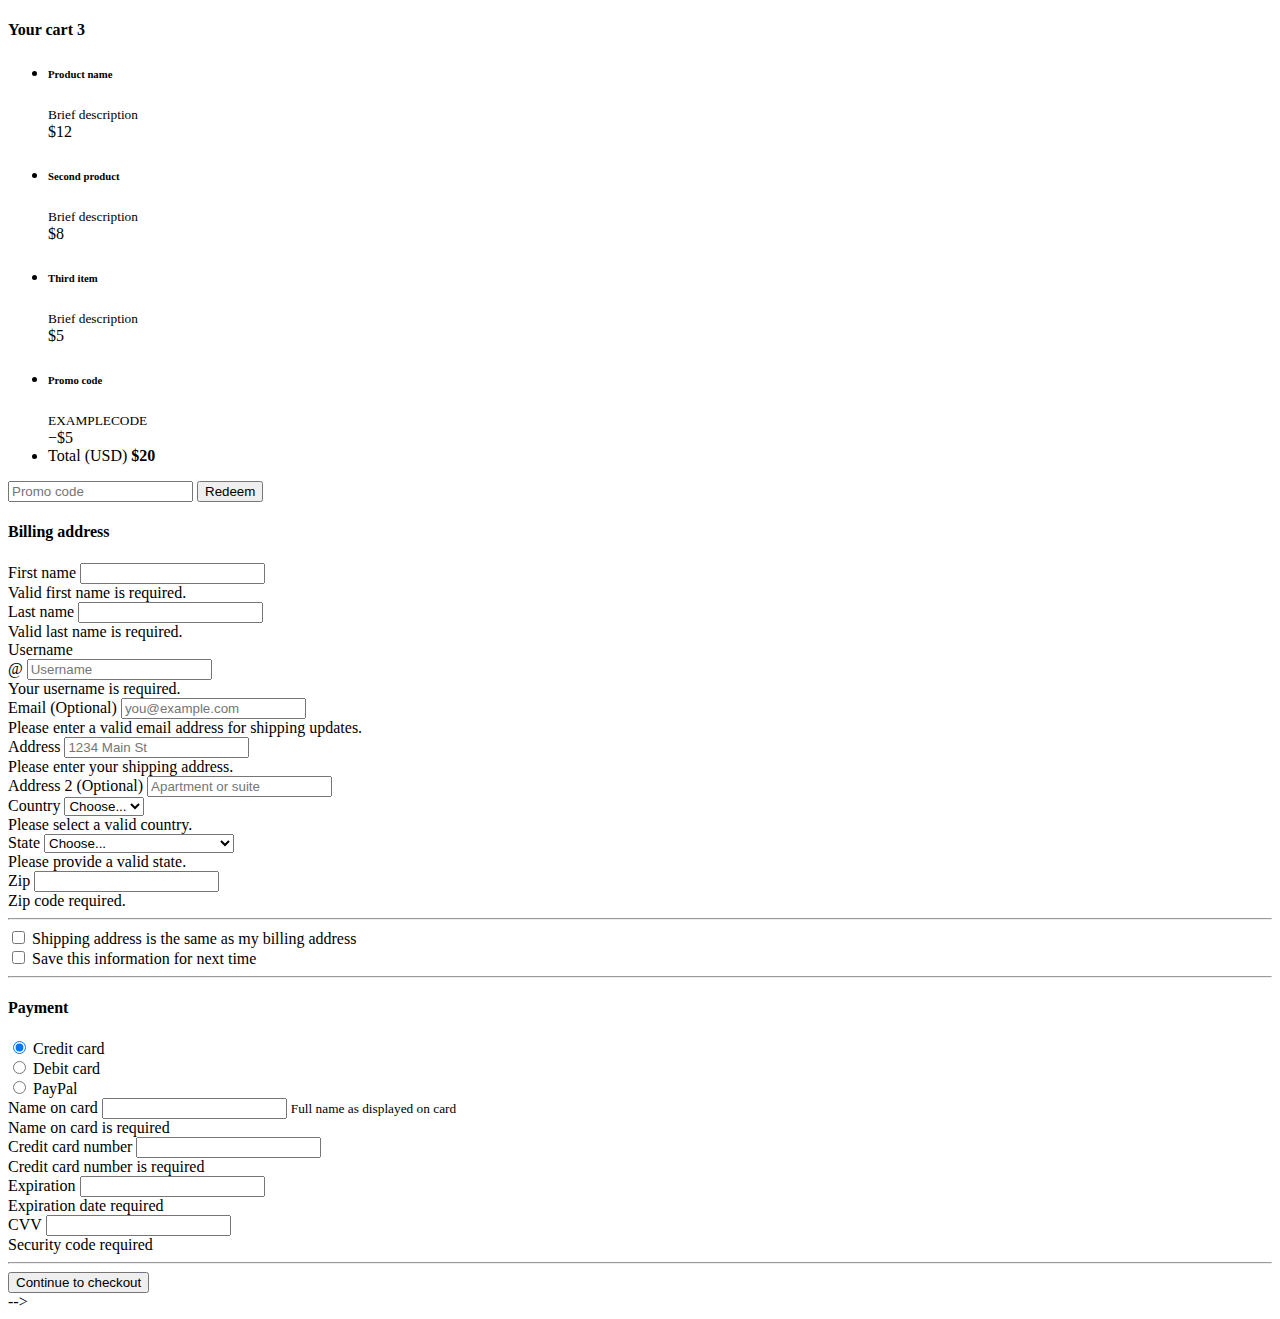
<file: html project/html project/checkout.html>
﻿<!doctype html>
<html lang="en">
<head>
    <!-- Required meta tags -->
    <meta charset="utf-8">
    <meta name="viewport" content="width=device-width, initial-scale=1">

    <!-- Bootstrap CSS -->
    <link href="https://cdn.jsdelivr.net/npm/bootstrap@5.1.3/dist/css/bootstrap.min.css" rel="stylesheet" integrity="sha384-1BmE4kWBq78iYhFldvKuhfTAU6auU8tT94WrHftjDbrCEXSU1oBoqyl2QvZ6jIW3" crossorigin="anonymous">
    <link rel="stylesheet" href="https://cdn.jsdelivr.net/npm/bootstrap@4.6.1/dist/css/bootstrap.min.css" integrity="sha384-zCbKRCUGaJDkqS1kPbPd7TveP5iyJE0EjAuZQTgFLD2ylzuqKfdKlfG/eSrtxUkn" crossorigin="anonymous">


    <title>CheckOut</title>
</head>
<body>
    <div class="container">
    <div class="row g-5">
        <div class="col-md-5 col-lg-4 order-md-last">
            <h4 class="d-flex justify-content-between align-items-center mb-3">
                <span class="text-primary">Your cart</span>
                <span class="badge bg-primary rounded-pill">3</span>
            </h4>
            <ul class="list-group mb-3">
                <li class="list-group-item d-flex justify-content-between lh-sm">
                    <div>
                        <h6 class="my-0">Product name</h6>
                        <small class="text-muted">Brief description</small>
                    </div>
                    <span class="text-muted">$12</span>
                </li>
                <li class="list-group-item d-flex justify-content-between lh-sm">
                    <div>
                        <h6 class="my-0">Second product</h6>
                        <small class="text-muted">Brief description</small>
                    </div>
                    <span class="text-muted">$8</span>
                </li>
                <li class="list-group-item d-flex justify-content-between lh-sm">
                    <div>
                        <h6 class="my-0">Third item</h6>
                        <small class="text-muted">Brief description</small>
                    </div>
                    <span class="text-muted">$5</span>
                </li>
                <li class="list-group-item d-flex justify-content-between bg-light">
                    <div class="text-success">
                        <h6 class="my-0">Promo code</h6>
                        <small>EXAMPLECODE</small>
                    </div>
                    <span class="text-success">−$5</span>
                </li>
                <li class="list-group-item d-flex justify-content-between">
                    <span>Total (USD)</span>
                    <strong>$20</strong>
                </li>
            </ul>

            <form class="card p-2">
                <div class="input-group">
                    <input type="text" class="form-control" placeholder="Promo code">
                    <button type="submit" class="btn btn-secondary">Redeem</button>
                </div>
            </form>
        </div>
        <div class="col-md-7 col-lg-8">
            <h4 class="mb-3">Billing address</h4>
            <form class="needs-validation was-validated" novalidate="">
                <div class="row g-3">
                    <div class="col-sm-6">
                        <label for="firstName" class="form-label">First name</label>
                        <input type="text" class="form-control" id="firstName" placeholder="" value="" required="">
                        <div class="invalid-feedback">
                            Valid first name is required.
                        </div>
                    </div>

                    <div class="col-sm-6">
                        <label for="lastName" class="form-label">Last name</label>
                        <input type="text" class="form-control" id="lastName" placeholder="" value="" required="">
                        <div class="invalid-feedback">
                            Valid last name is required.
                        </div>
                    </div>

                    <div class="col-12">
                        <label for="username" class="form-label">Username</label>
                        <div class="input-group has-validation">
                            <span class="input-group-text">@</span>
                            <input type="text" class="form-control" id="username" placeholder="Username" required="">
                            <div class="invalid-feedback">
                                Your username is required.
                            </div>
                        </div>
                    </div>

                    <div class="col-12">
                        <label for="email" class="form-label">Email <span class="text-muted">(Optional)</span></label>
                        <input type="email" class="form-control" id="email" placeholder="you@example.com">
                        <div class="invalid-feedback">
                            Please enter a valid email address for shipping updates.
                        </div>
                    </div>

                    <div class="col-12">
                        <label for="address" class="form-label">Address</label>
                        <input type="text" class="form-control" id="address" placeholder="1234 Main St" required="">
                        <div class="invalid-feedback">
                            Please enter your shipping address.
                        </div>
                    </div>

                    <div class="col-12">
                        <label for="address2" class="form-label">Address 2 <span class="text-muted">(Optional)</span></label>
                        <input type="text" class="form-control" id="address2" placeholder="Apartment or suite">
                    </div>

                    <div class="col-md-5">
                        <label for="country" class="form-label">Country</label>
                        <select class="form-select" id="country" required="">
                            <option value="">Choose...</option>
                            <option>Indonesia</option>
                        </select>
                        <div class="invalid-feedback">
                            Please select a valid country.
                        </div>
                    </div>

                    <div class="col-md-4">
                        <label for="state" class="form-label">State</label>
                        <select class="form-select" id="state" required="">
                            <option value="">Choose...</option>
                            <option>Nanggroe Aceh Darussalam</option>
                            <option>Sumatera Utara</option>
                            <option>Sumatera Selatan</option>
                            <option>Sumatera Barat</option>
                            <option>Bengkulu</option>
                            <option>Riau</option>
                            <option>Kepulauan Riau </option>
                            <option>Jambi </option>
                            <option>Lampung </option>
                            <option>Bangka Belitung</option>
                            <option>Kalimantan Barat</option>
                            <option>Kalimantan Timur</option>
                            <option>Kalimantan Selatan</option>
                            <option>Kalimantan Tengah </option>
                            <option>Kalimantan Utara </option>
                            <option>Banten</option>
                            <option>DKI Jakarta</option>
                            <option>Jawa Barat</option>
                            <option>Jawa Tengah</option>
                            <option>DI Yogyakarta</option>
                            <option>Jawa Timur</option>
                            <option>Bali</option>
                            <option>Nusa Tenggara Timur</option>
                            <option>Nusa Tenggara Barat</option>
                            <option>Gorontalo</option>
                            <option>Sulawesi Barat</option>
                            <option>Sulawesi Tengah</option>
                            <option>Sulawesi Utara</option>
                            <option>Sulawesi Tenggara</option>
                            <option>Sulawesi Selatan</option>
                            <option>Maluku Utara</option>
                            <option>Maluku</option>
                            <option>Papua Barat</option>
                            <option>Papua</option>
                        </select>
                        <div class="invalid-feedback">
                            Please provide a valid state.
                        </div>
                    </div>

                    <div class="col-md-3">
                        <label for="zip" class="form-label">Zip</label>
                        <input type="text" class="form-control" id="zip" placeholder="" required="">
                        <div class="invalid-feedback">
                            Zip code required.
                        </div>
                    </div>
                </div>

                <hr class="my-4">

                <div class="form-check">
                    <input type="checkbox" class="form-check-input" id="same-address">
                    <label class="form-check-label" for="same-address">Shipping address is the same as my billing address</label>
                </div>

                <div class="form-check">
                    <input type="checkbox" class="form-check-input" id="save-info">
                    <label class="form-check-label" for="save-info">Save this information for next time</label>
                </div>

                <hr class="my-4">

                <h4 class="mb-3">Payment</h4>

                <div class="my-3">
                    <div class="form-check">
                        <input id="credit" name="paymentMethod" type="radio" class="form-check-input" checked="" required="">
                        <label class="form-check-label" for="credit">Credit card</label>
                    </div>
                    <div class="form-check">
                        <input id="debit" name="paymentMethod" type="radio" class="form-check-input" required="">
                        <label class="form-check-label" for="debit">Debit card</label>
                    </div>
                    <div class="form-check">
                        <input id="paypal" name="paymentMethod" type="radio" class="form-check-input" required="">
                        <label class="form-check-label" for="paypal">PayPal</label>
                    </div>
                </div>

                <div class="row gy-3">
                    <div class="col-md-6">
                        <label for="cc-name" class="form-label">Name on card</label>
                        <input type="text" class="form-control" id="cc-name" placeholder="" required="">
                        <small class="text-muted">Full name as displayed on card</small>
                        <div class="invalid-feedback">
                            Name on card is required
                        </div>
                    </div>

                    <div class="col-md-6">
                        <label for="cc-number" class="form-label">Credit card number</label>
                        <input type="text" class="form-control" id="cc-number" placeholder="" required="">
                        <div class="invalid-feedback">
                            Credit card number is required
                        </div>
                    </div>

                    <div class="col-md-3">
                        <label for="cc-expiration" class="form-label">Expiration</label>
                        <input type="text" class="form-control" id="cc-expiration" placeholder="" required="">
                        <div class="invalid-feedback">
                            Expiration date required
                        </div>
                    </div>

                    <div class="col-md-3">
                        <label for="cc-cvv" class="form-label">CVV</label>
                        <input type="text" class="form-control" id="cc-cvv" placeholder="" required="">
                        <div class="invalid-feedback">
                            Security code required
                        </div>
                    </div>
                </div>

                <hr class="my-4">

                <button class="w-100 btn btn-primary btn-lg" type="submit">Continue to checkout</button>
            </form>
        </div>
    </div>
    </div>
    -->
</body>
</html>
</file>
